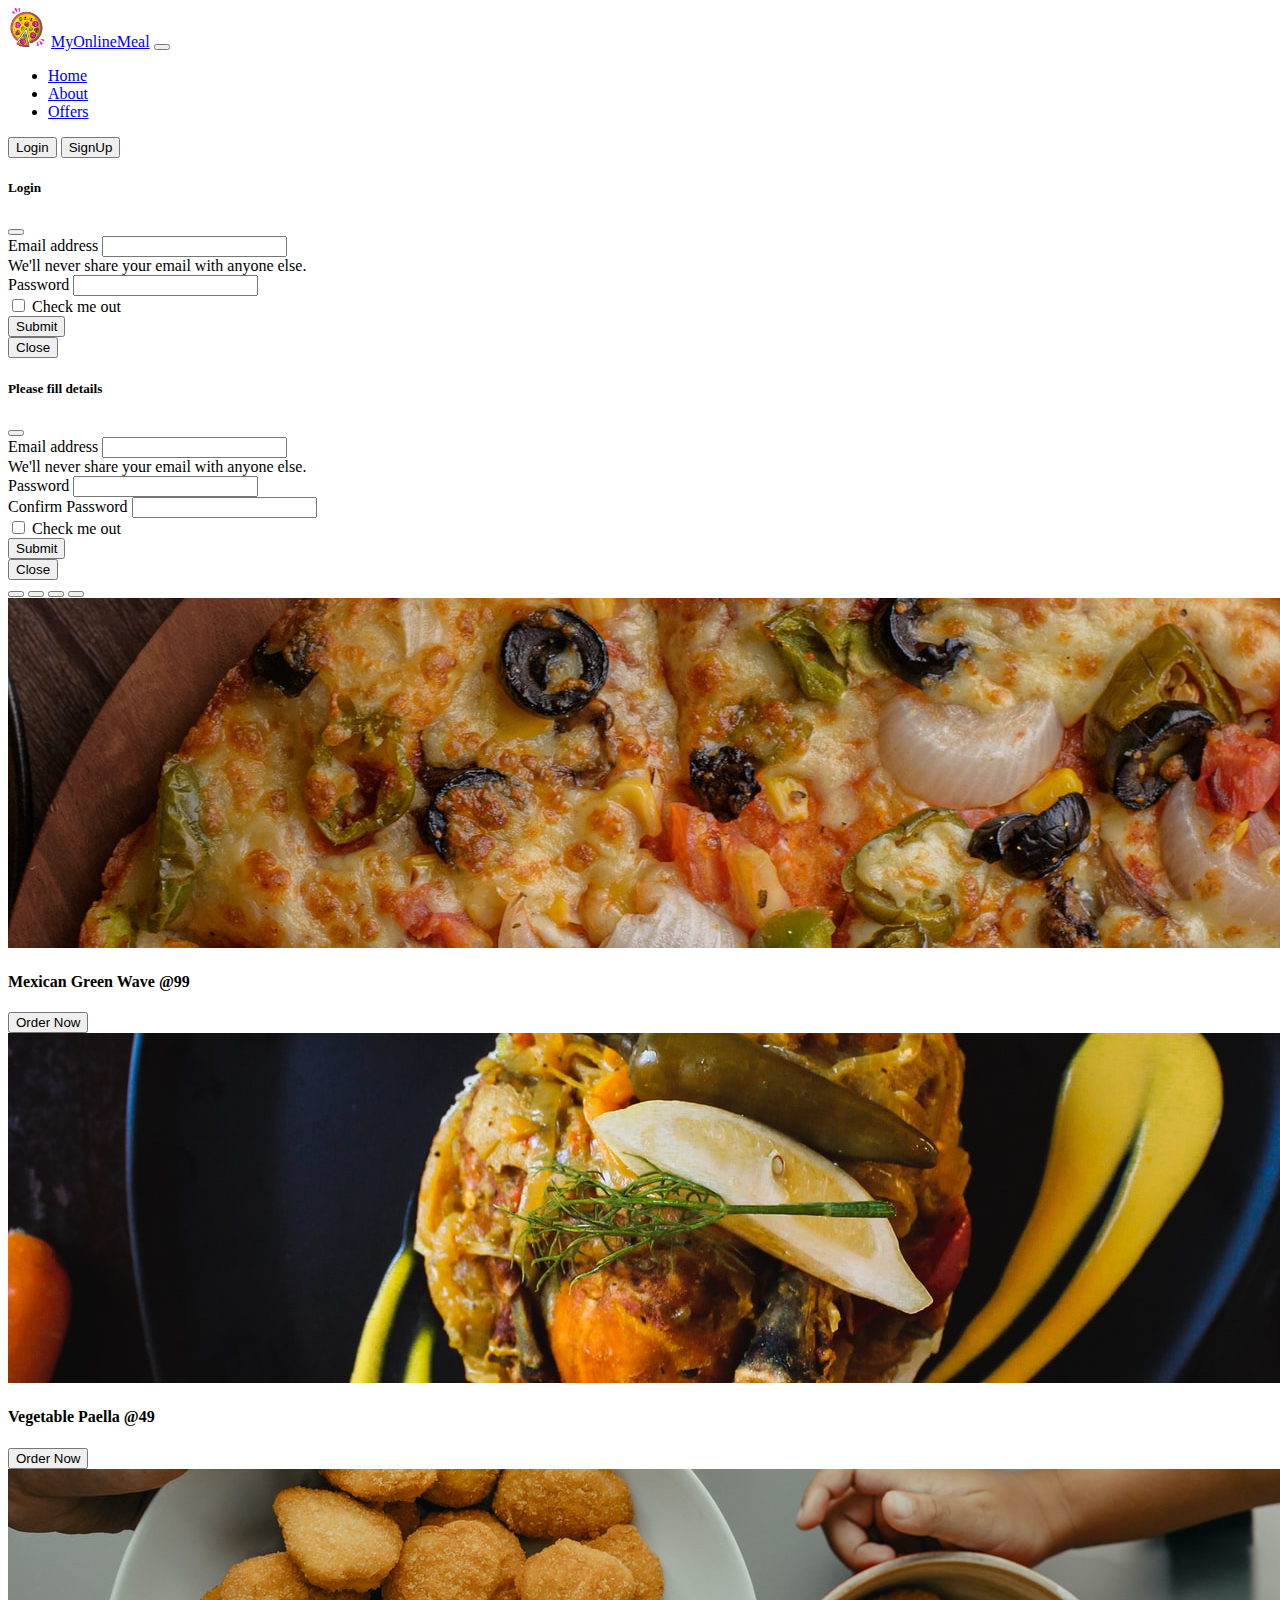
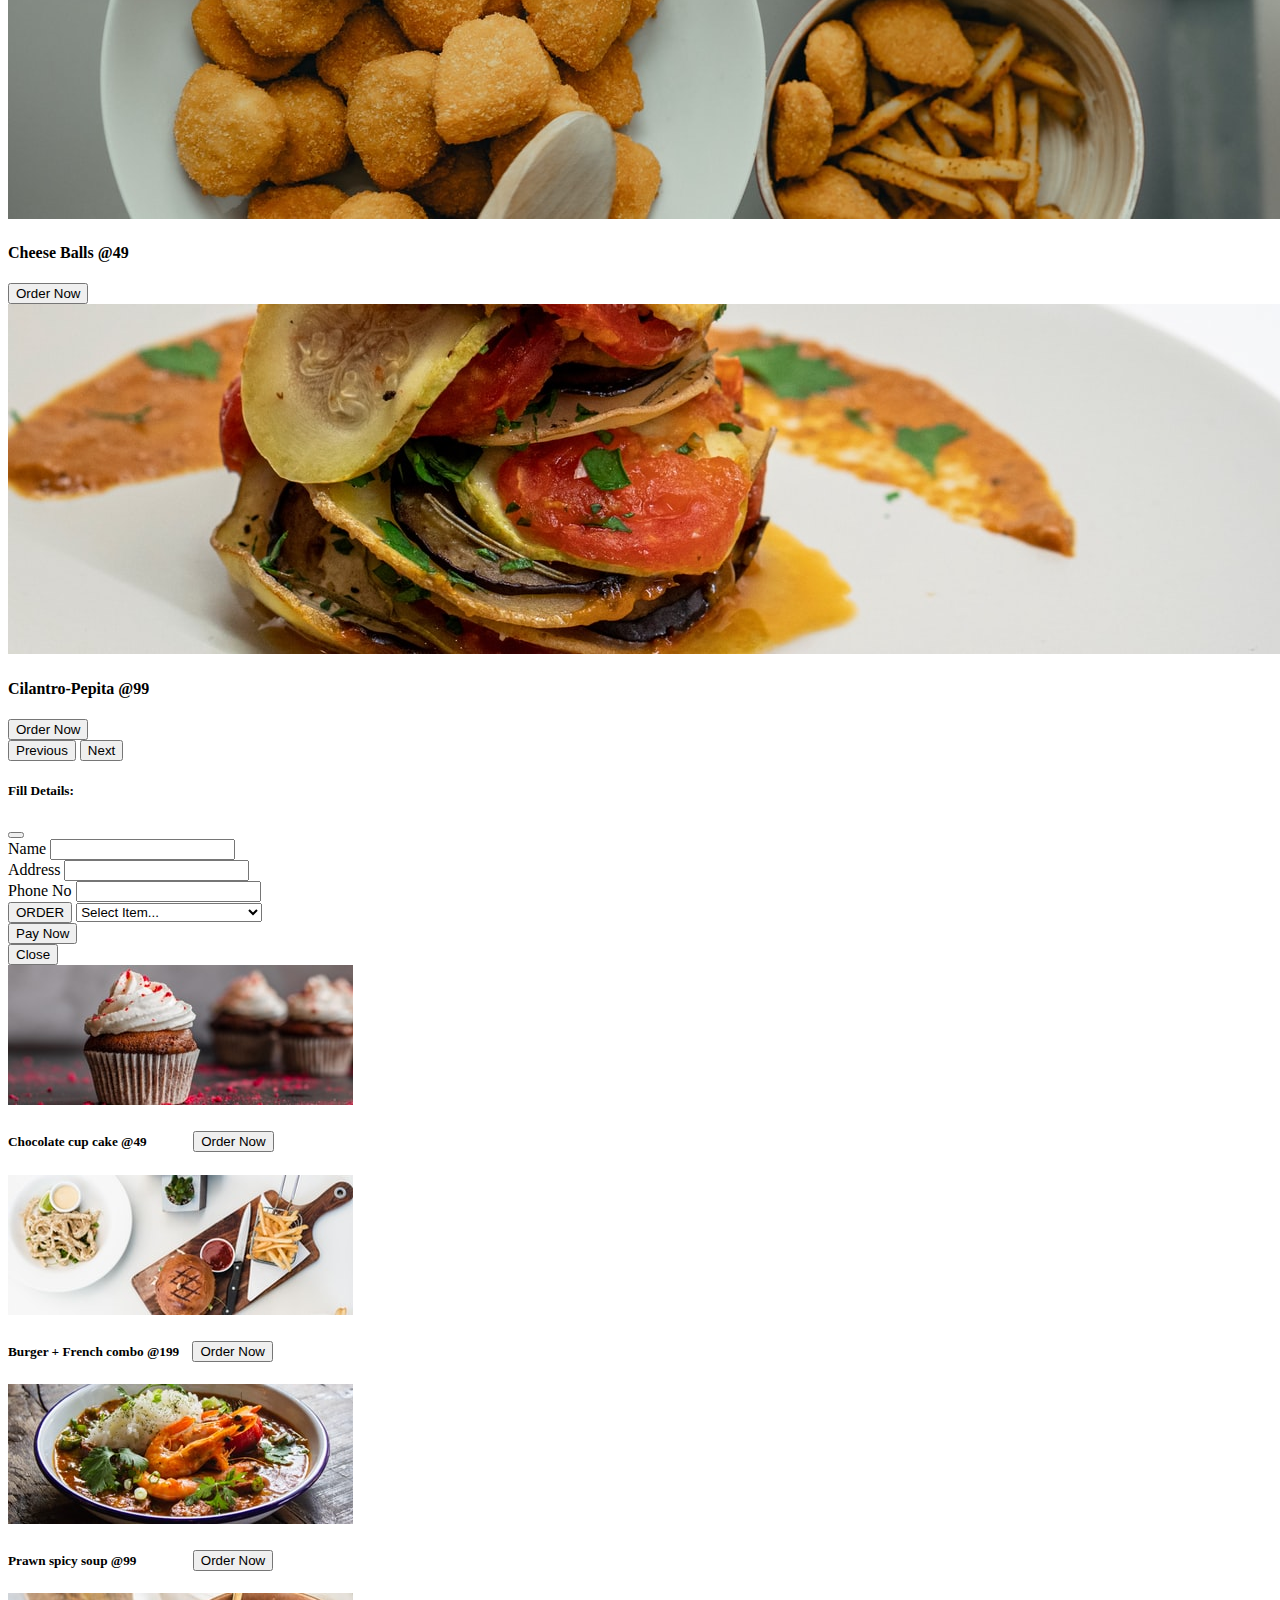
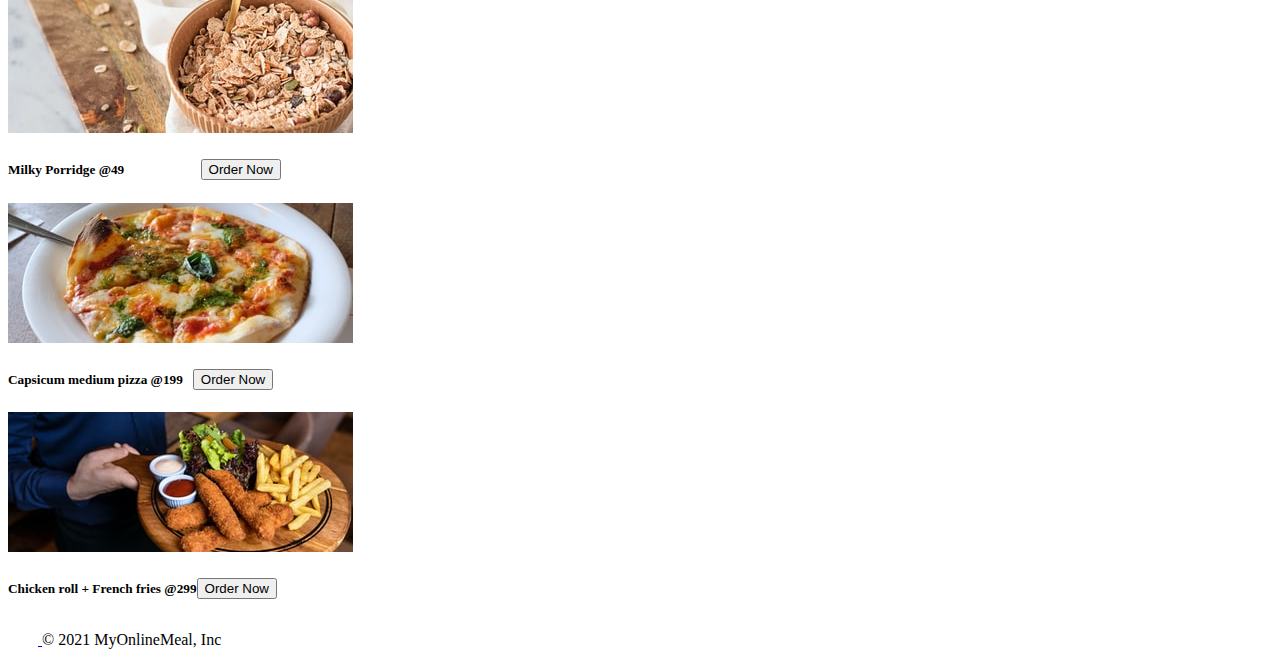
<file: index.html>
<!doctype html>
<html lang="en">

<head>
    <!-- Required meta tags -->
    <meta charset="utf-8">
    <meta name="viewport" content="width=device-width, initial-scale=1">
    <link rel="shortcut icon" href="./pizza.png" type="icon">
    <!-- Bootstrap CSS -->
    <link href="https://cdn.jsdelivr.net/npm/bootstrap@5.1.1/dist/css/bootstrap.min.css" rel="stylesheet"
        integrity="sha384-F3w7mX95PdgyTmZZMECAngseQB83DfGTowi0iMjiWaeVhAn4FJkqJByhZMI3AhiU" crossorigin="anonymous">

    <title>MyOnlineMeal.com</title>
</head>

<body>

    <!-- NAV BAR -->
    <nav class="navbar navbar-expand-lg navbar-light bg-warning">
        <div class="container-fluid">
            <a class="navbar-brand" href="#"><img style="height:39px; width:39px;" src="./pizza.png" alt="."></a>
            <a class="navbar-brand" href="#">MyOnlineMeal</a>
            <button class="navbar-toggler" type="button" data-bs-toggle="collapse"
                data-bs-target="#navbarSupportedContent" aria-controls="navbarSupportedContent" aria-expanded="false"
                aria-label="Toggle navigation">
                <span class="navbar-toggler-icon"></span>
            </button>
            <div class="collapse navbar-collapse" id="navbarSupportedContent">
                <ul class="navbar-nav me-auto mb-2 mb-lg-0">
                    <li class="nav-item">
                        <a class="nav-link active" aria-current="page" href="./index.html">Home</a>
                    </li>
                    <li class="nav-item">
                        <a class="nav-link" aria-current="page" href="./indexabout.html">About</a>
                    </li>
                    <li class="nav-item">
                        <a class="nav-link" href="./indexoffer.html">Offers</a>
                    </li>
                </ul>
                <div class="mx-2">
                    <button type="button" class="btn btn-danger btn-xl" data-bs-toggle="modal"
                        data-bs-target="#loginModal">Login</button>
                    <button type="button" class="btn btn-danger btn-xl" data-bs-toggle="modal"
                        data-bs-target="#signupModal">SignUp</button>
                </div>
            </div>
        </div>
    </nav>

    <!-- Login Modal -->
    <div class="modal fade" id="loginModal" tabindex="-1" aria-labelledby="loginModalLabel" aria-hidden="true">
        <div class="modal-dialog">
            <div class="modal-content">
                <div class="modal-header">
                    <h5 class="modal-title" id="loginModalLabel">Login</h5>
                    <button type="button" class="btn-close" data-bs-dismiss="modal" aria-label="Close"></button>
                </div>
                <div class="modal-body">
                    <form>
                        <div class="mb-3">
                            <label for="exampleInputEmail1" class="form-label">Email address</label>
                            <input type="email" class="form-control" id="exampleInputEmail1"
                                aria-describedby="emailHelp">
                            <div id="emailHelp" class="form-text">We'll never share your email with anyone else.</div>
                        </div>
                        <div class="mb-3">
                            <label for="exampleInputPassword1" class="form-label">Password</label>
                            <input type="password" class="form-control" id="exampleInputPassword1">
                        </div>
                        <div class="mb-3 form-check">
                            <input type="checkbox" class="form-check-input" id="exampleCheck1">
                            <label class="form-check-label" for="exampleCheck1">Check me out</label>
                        </div>
                        <button type="submit" class="btn btn-warning">Submit</button>
                    </form>
                </div>
                <div class="modal-footer">
                    <button type="button" class="btn btn-danger" data-bs-dismiss="modal">Close</button>
                </div>
            </div>
        </div>
    </div>

    <!-- Signup Modal -->
    <div class="modal fade" id="signupModal" tabindex="-1" aria-labelledby="signupModalLabel" aria-hidden="true">
        <div class="modal-dialog">
            <div class="modal-content">
                <div class="modal-header">
                    <h5 class="modal-title" id="signupModalLabel">Please fill details</h5>
                    <button type="button" class="btn-close" data-bs-dismiss="modal" aria-label="Close"></button>
                </div>
                <div class="modal-body">
                    <form>
                        <div class="mb-3">
                            <label for="exampleInputEmail1" class="form-label">Email address</label>
                            <input type="email" class="form-control" id="exampleInputEmail1"
                                aria-describedby="emailHelp">
                            <div id="emailHelp" class="form-text">We'll never share your email with anyone else.</div>
                        </div>
                        <div class="mb-3">
                            <label for="exampleInputPassword1" class="form-label">Password</label>
                            <input type="password" class="form-control" id="exampleInputPassword1">
                        </div>
                        <div class="mb-3">
                            <label for="exampleInputPassword1" class="form-label">Confirm Password</label>
                            <input type="password" class="form-control" id="exampleInputPassword1">
                        </div>
                        <div class="mb-3 form-check">
                            <input type="checkbox" class="form-check-input" id="exampleCheck1">
                            <label class="form-check-label" for="exampleCheck1">Check me out</label>
                        </div>
                        <button type="submit" class="btn btn-warning">Submit</button>
                    </form>
                </div>
                <div class="modal-footer">
                    <button type="button" class="btn btn-danger" data-bs-dismiss="modal">Close</button>
                </div>
            </div>
        </div>
    </div>



    <!-- /carousel -->
    <div id="carouselExampleCaptions" class="carousel slide" data-bs-ride="carousel">
        <div class="carousel-indicators">
            <button type="button" data-bs-target="#carouselExampleCaptions" data-bs-slide-to="0" class="active"
                aria-current="true" aria-label="Slide 1"></button>
            <button type="button" data-bs-target="#carouselExampleCaptions" data-bs-slide-to="1"
                aria-label="Slide 2"></button>
            <button type="button" data-bs-target="#carouselExampleCaptions" data-bs-slide-to="2"
                aria-label="Slide 3"></button>
            <button type="button" data-bs-target="#carouselExampleCaptions" data-bs-slide-to="3"
                aria-label="Slide 4"></button>
        </div>
        <div class="carousel-inner">
            <div class="carousel-item active">
                <img src="./c1.jpg" class="d-block w-100" alt="...">
                <div class="carousel-caption d-none d-md-block">
                    <h4>Mexican Green Wave @99</h4>
                    <button class="button btn btn-warning" data-bs-toggle="modal" data-bs-target="#orderModal">Order
                        Now</button>
                </div>
            </div>
            <div class="carousel-item">
                <img src="./c2.jpg" class="d-block w-100" alt="...">
                <div class="carousel-caption d-none d-md-block">
                    <h4>Vegetable Paella @49</h4>
                    <button class=" btn btn-warning" data-bs-toggle="modal" data-bs-target="#orderModal">Order
                        Now</button>
                </div>
            </div>
            <div class="carousel-item">
                <img src="./c4.jpg" class="d-block w-100" alt="...">
                <div class="carousel-caption d-none d-md-block">
                    <h4>Cheese Balls @49</h4>
                    <button class="button btn btn-warning" data-bs-toggle="modal" data-bs-target="#orderModal">Order
                        Now</button>
                </div>
            </div>
            <div class="carousel-item">
                <img src="./c3.jpg" class="d-block w-100" alt="...">
                <div class="carousel-caption d-none d-md-block">
                    <h4>Cilantro-Pepita @99</h4>
                    <button class="button btn btn-warning" data-bs-toggle="modal" data-bs-target="#orderModal">Order
                        Now</button>
                </div>
            </div>
        </div>
        <button class="carousel-control-prev" type="button" data-bs-target="#carouselExampleCaptions"
            data-bs-slide="prev">
            <span class="carousel-control-prev-icon" aria-hidden="true"></span>
            <span class="visually-hidden">Previous</span>
        </button>
        <button class="carousel-control-next" type="button" data-bs-target="#carouselExampleCaptions"
            data-bs-slide="next">
            <span class="carousel-control-next-icon" aria-hidden="true"></span>
            <span class="visually-hidden">Next</span>
        </button>
    </div>

    <!--ORDER Modal -->
    <div class="modal fade" id="orderModal" tabindex="-1" aria-labelledby="orderModalLabel" aria-hidden="true">
        <div class="modal-dialog modal-dialog-centered">
            <div class="modal-content">
                <div class="modal-header">
                    <h5 class="modal-title" id="orderModalLabel">Fill Details:</h5>
                    <button type="button" class="btn-close" data-bs-dismiss="modal" aria-label="Close"></button>
                </div>
                <div class="modal-body">
                    <div class="mb-3">
                        <label for="exampleInputEmail1" class="form-label">Name</label>
                        <input type="text" class="form-control">
                    </div>
                    <div class="mb-3">
                        <label for="exampleInputEmail1" class="form-label">Address</label>
                        <input type="text" class="form-control">
                    </div>
                    <div class="mb-3">
                        <label for="exampleInputEmail1" class="form-label">Phone No</label>
                        <input type="tel" class="form-control">
                    </div>
                    <div class="input-group mb-3">
                        <button class="btn btn-warning" type="button">ORDER</button>
                        <select class="form-select" id="inputGroupSelect03"
                            aria-label="Example select with button addon">
                            <option selected>Select Item...</option>
                            <option value="1">Mexican Green Wave Pizza</option>
                            <option value="2">Vegetable Paella</option>
                            <option value="3">Cheese balls</option>
                            <option value="4">Cilantro-Pepita</option>
                            <option value="5">Grilled Sandwich</option>
                            <option value="6">Soya Chaap</option>
                            <option value="7">Chicken Tikka Masala</option>
                            <option value="8">Tomato Soup</option>
                            <option value="9">Chocolate cup cake</option>
                            <option value="10">Capsicum medium pizza</option>
                            <option value="11">Milky Porridge</option>
                            <option value="12">Prawn spicy soup</option>
                        </select>
                    </div>
                    <button type="submit" class="btn btn-success">Pay Now</button>
                </div>
                <div class="modal-footer">
                    <button type="button" class="btn btn-danger" data-bs-dismiss="modal">Close</button>
                </div>
            </div>
        </div>
    </div>


    <div class="card-group mx-2 my-3">
        <div class="card">
            <img src="./crd1.jpg" class="card-img-top" alt="...">
            <div class="card-body">
                <h5 class="card-title">Chocolate cup cake @49 &emsp; &emsp; &ensp;
                    <button class="button btn btn-warning" data-bs-toggle="modal" data-bs-target="#orderModal">Order
                        Now</button></span>
                </h5>
            </div>
        </div>
        <div class="card">
            <img src="./crd2.jpg" class="card-img-top" alt="...">
            <div class="card-body">
                <h5 class="card-title">Burger + French combo @199 &ensp;
                    <button class="button btn btn-warning" data-bs-toggle="modal" data-bs-target="#orderModal">Order
                        Now</button></span>
                </h5>

            </div>
        </div>
        <div class="card">
            <img src="./crd3.jpg" class="card-img-top" alt="...">
            <div class="card-body">
                <h5 class="card-title">Prawn spicy soup @99 &emsp; &emsp; &ensp; &ensp;
                    <button class="button btn btn-warning" data-bs-toggle="modal" data-bs-target="#orderModal">Order
                        Now</button></span>
                </h5>

            </div>
        </div>
    </div>

    <div class="card-group mx-2 my-3">
        <div class="card">
            <img src="./crd4.jpg" class="card-img-top" alt="...">
            <div class="card-body">
                <h5 class="card-title">Milky Porridge @49 &nbsp; &emsp; &emsp; &emsp; &emsp;
                    <button class="button btn btn-warning" data-bs-toggle="modal" data-bs-target="#orderModal">Order
                        Now</button></span>
                </h5>
            </div>
        </div>
        <div class="card">
            <img src="./crd5.jpg" class="card-img-top" alt="...">
            <div class="card-body">
                <h5 class="card-title">Capsicum medium pizza @199 &nbsp; <button class="button btn btn-warning"
                        data-bs-toggle="modal" data-bs-target="#orderModal">Order
                        Now</button></span></h5>

            </div>
        </div>
        <div class="card">
            <img src="./crd6.jpg" class="card-img-top" alt="...">
            <div class="card-body">
                <h5 class="card-title">Chicken roll + French fries @299<button class="button btn btn-warning"
                        data-bs-toggle="modal" data-bs-target="#orderModal">Order
                        Now</button></span></h5>

            </div>
        </div>
    </div>

    <div class="col-md-4 d-flex align-items-center">
        <a href="/" class="mb-3 me-2 mb-md-0 text-muted text-decoration-none lh-1">
            <svg class="bi" width="30" height="24">
                <use xlink:href="#bootstrap"></use>
            </svg>
        </a>
        <span class="text-muted">© 2021 MyOnlineMeal, Inc</span>
    </div>






    <!-- Optional JavaScript; choose one of the two! -->

    <!-- Option 1: Bootstrap Bundle with Popper -->
    <script src="https://cdn.jsdelivr.net/npm/bootstrap@5.1.1/dist/js/bootstrap.bundle.min.js"
        integrity="sha384-/bQdsTh/da6pkI1MST/rWKFNjaCP5gBSY4sEBT38Q/9RBh9AH40zEOg7Hlq2THRZ"
        crossorigin="anonymous"></script>

    <!-- Option 2: Separate Popper and Bootstrap JS -->
    <script src="https://cdn.jsdelivr.net/npm/@popperjs/core@2.9.3/dist/umd/popper.min.js"
        integrity="sha384-W8fXfP3gkOKtndU4JGtKDvXbO53Wy8SZCQHczT5FMiiqmQfUpWbYdTil/SxwZgAN"
        crossorigin="anonymous"></script>
    <script src="https://cdn.jsdelivr.net/npm/bootstrap@5.1.1/dist/js/bootstrap.min.js"
        integrity="sha384-skAcpIdS7UcVUC05LJ9Dxay8AXcDYfBJqt1CJ85S/CFujBsIzCIv+l9liuYLaMQ/"
        crossorigin="anonymous"></script>

</body>

</html>
</file>
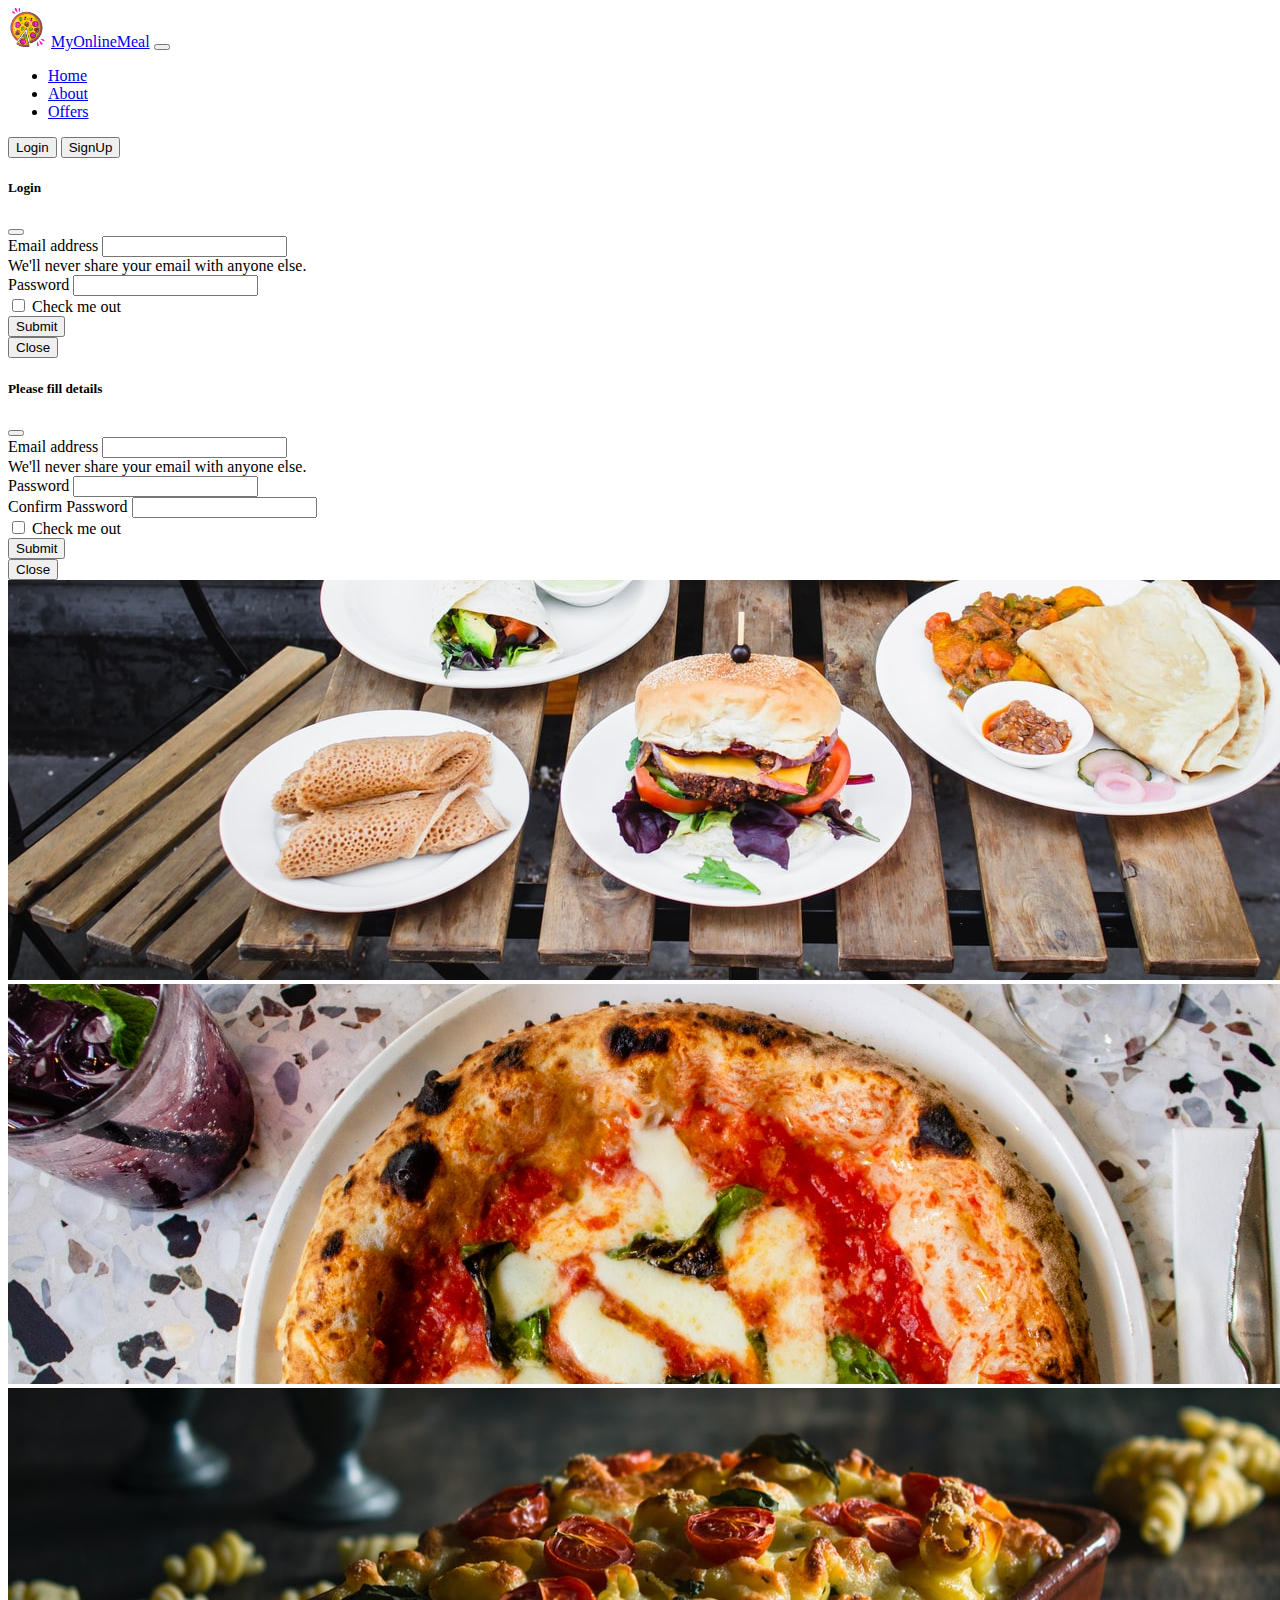
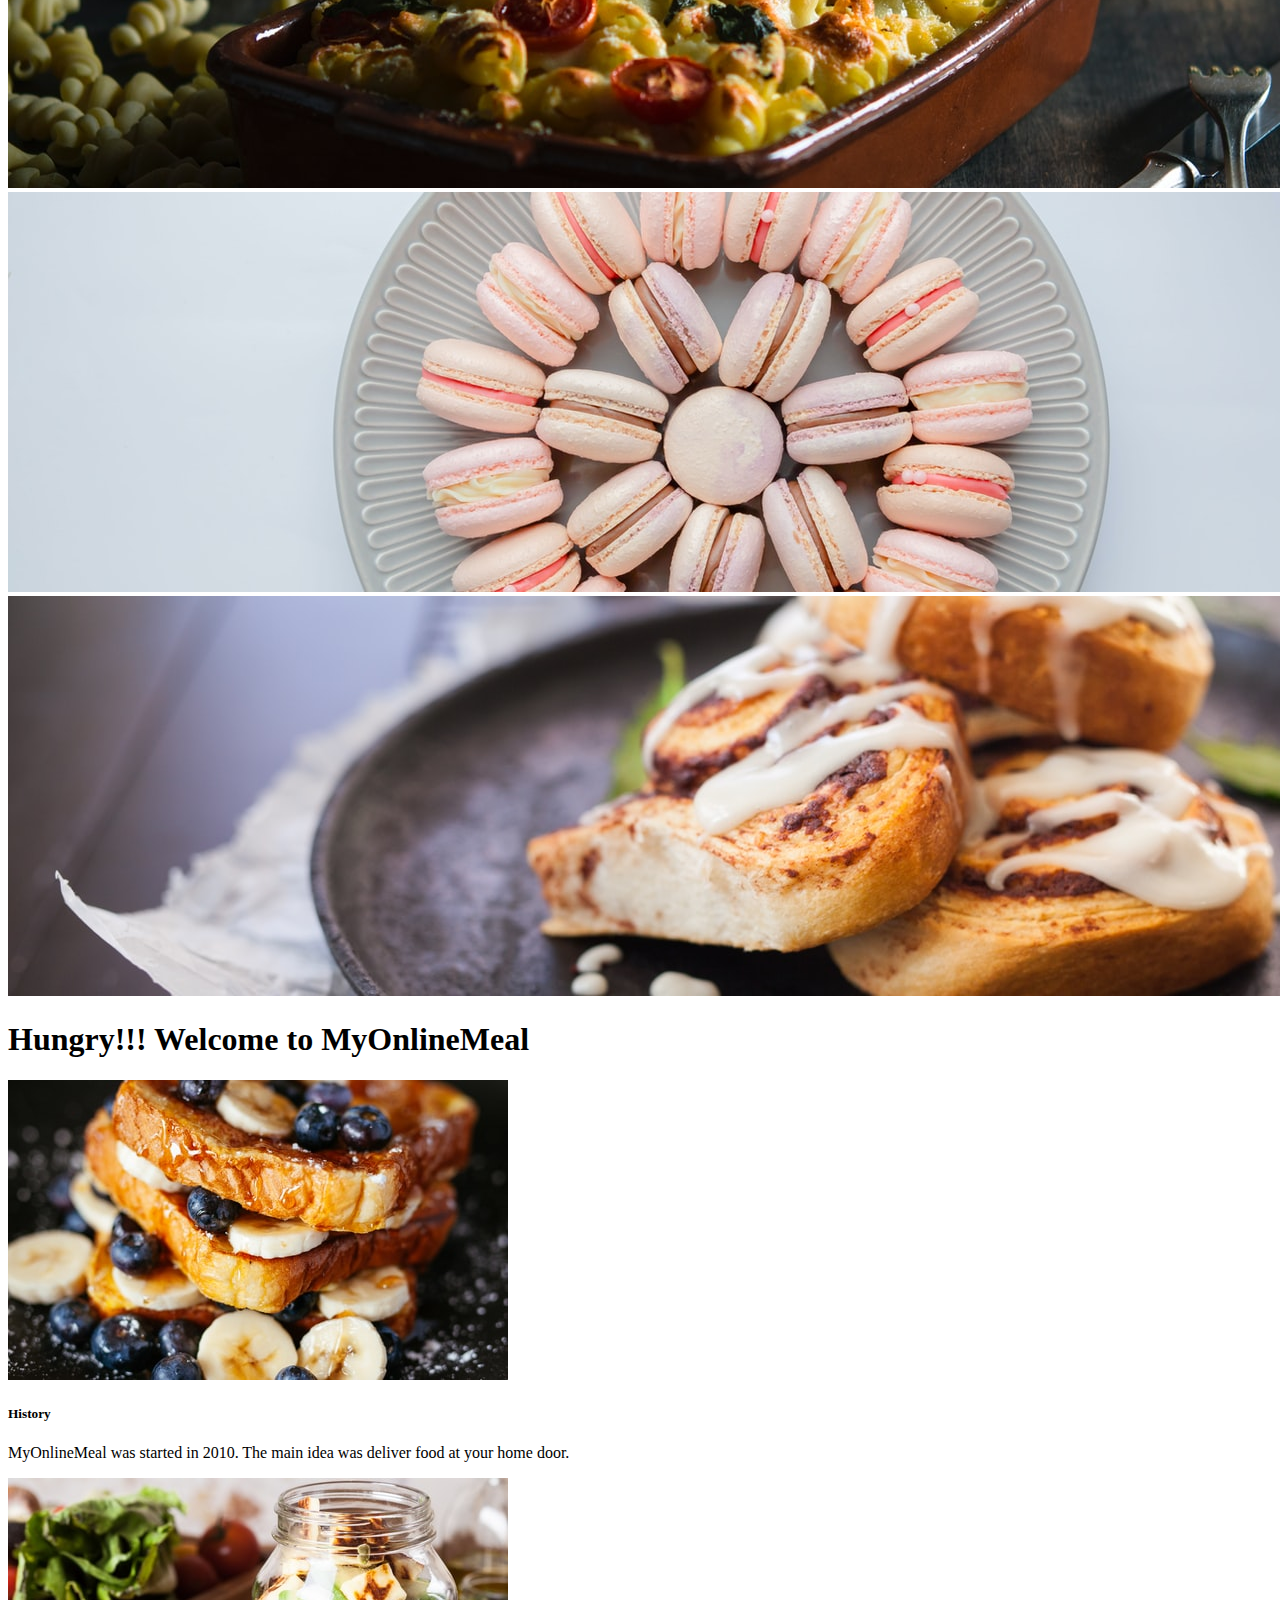
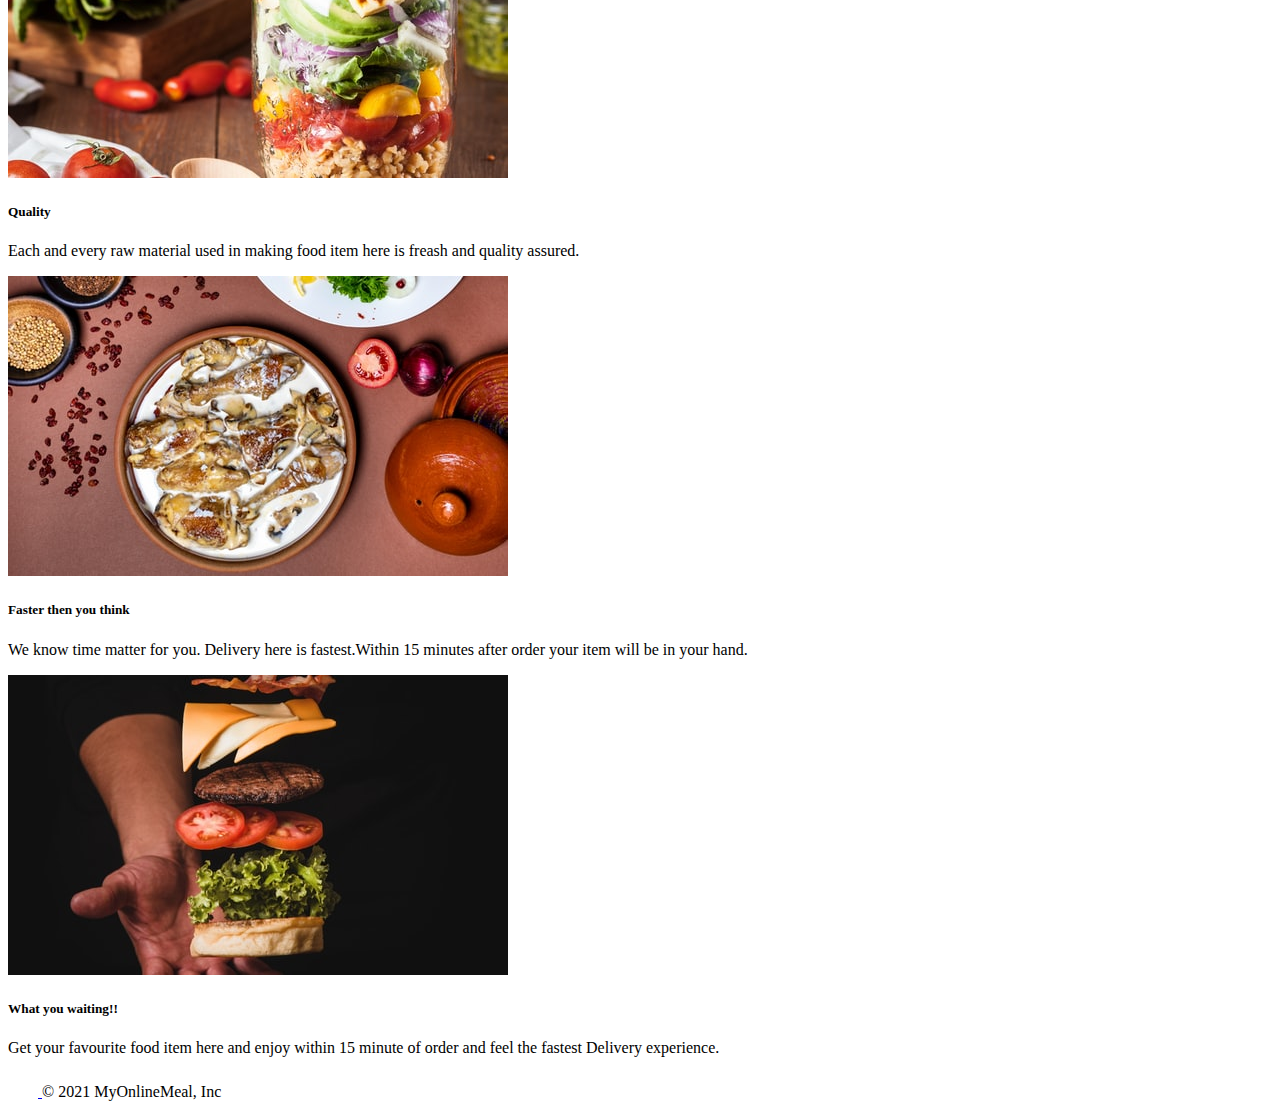
<file: indexabout.html>
<!doctype html>
<html lang="en">

<head>
    <!-- Required meta tags -->
    <meta charset="utf-8">
    <meta name="viewport" content="width=device-width, initial-scale=1">
    <link rel="shortcut icon" href="./pizza.png" type="icon">
    <!-- Bootstrap CSS -->
    <link href="https://cdn.jsdelivr.net/npm/bootstrap@5.1.1/dist/css/bootstrap.min.css" rel="stylesheet"
        integrity="sha384-F3w7mX95PdgyTmZZMECAngseQB83DfGTowi0iMjiWaeVhAn4FJkqJByhZMI3AhiU" crossorigin="anonymous">

    <title>MyOnlineMeal.com</title>
</head>

<body>
    <!-- NAV BAR -->
    <nav class="navbar navbar-expand-lg navbar-light bg-warning">
        <div class="container-fluid">
            <a class="navbar-brand" href="#"><img style="height:39px; width:39px;" src="./pizza.png" alt="."></a>
            <a class="navbar-brand" href="#">MyOnlineMeal</a>
            <button class="navbar-toggler" type="button" data-bs-toggle="collapse"
                data-bs-target="#navbarSupportedContent" aria-controls="navbarSupportedContent" aria-expanded="false"
                aria-label="Toggle navigation">
                <span class="navbar-toggler-icon"></span>
            </button>
            <div class="collapse navbar-collapse" id="navbarSupportedContent">
                <ul class="navbar-nav me-auto mb-2 mb-lg-0">
                    <li class="nav-item">
                        <a class="nav-link" aria-current="page" href="./index.html">Home</a>
                    </li>
                    <li class="nav-item">
                        <a class="nav-link active" aria-current="page" href="#">About</a>
                    </li>
                    <li class="nav-item">
                        <a class="nav-link" href="./indexoffer.html">Offers</a>
                    </li>
                </ul>
                <div class="mx-2">
                    <button type="button" class="btn btn-danger btn-xl" data-bs-toggle="modal"
                        data-bs-target="#loginModal">Login</button>
                    <button type="button" class="btn btn-danger btn-xl" data-bs-toggle="modal"
                        data-bs-target="#signupModal">SignUp</button>
                </div>
            </div>
        </div>
    </nav>

    <!-- Login Modal -->
    <div class="modal fade" id="loginModal" tabindex="-1" aria-labelledby="loginModalLabel" aria-hidden="true">
        <div class="modal-dialog">
            <div class="modal-content">
                <div class="modal-header">
                    <h5 class="modal-title" id="loginModalLabel">Login</h5>
                    <button type="button" class="btn-close" data-bs-dismiss="modal" aria-label="Close"></button>
                </div>
                <div class="modal-body">
                    <form>
                        <div class="mb-3">
                            <label for="exampleInputEmail1" class="form-label">Email address</label>
                            <input type="email" class="form-control" id="exampleInputEmail1"
                                aria-describedby="emailHelp">
                            <div id="emailHelp" class="form-text">We'll never share your email with anyone else.</div>
                        </div>
                        <div class="mb-3">
                            <label for="exampleInputPassword1" class="form-label">Password</label>
                            <input type="password" class="form-control" id="exampleInputPassword1">
                        </div>
                        <div class="mb-3 form-check">
                            <input type="checkbox" class="form-check-input" id="exampleCheck1">
                            <label class="form-check-label" for="exampleCheck1">Check me out</label>
                        </div>
                        <button type="submit" class="btn btn-warning">Submit</button>
                    </form>
                </div>
                <div class="modal-footer">
                    <button type="button" class="btn btn-danger" data-bs-dismiss="modal">Close</button>
                </div>
            </div>
        </div>
    </div>

    <!-- Signup Modal -->
    <div class="modal fade" id="signupModal" tabindex="-1" aria-labelledby="signupModalLabel" aria-hidden="true">
        <div class="modal-dialog">
            <div class="modal-content">
                <div class="modal-header">
                    <h5 class="modal-title" id="signupModalLabel">Please fill details</h5>
                    <button type="button" class="btn-close" data-bs-dismiss="modal" aria-label="Close"></button>
                </div>
                <div class="modal-body">
                    <form>
                        <div class="mb-3">
                            <label for="exampleInputEmail1" class="form-label">Email address</label>
                            <input type="email" class="form-control" id="exampleInputEmail1"
                                aria-describedby="emailHelp">
                            <div id="emailHelp" class="form-text">We'll never share your email with anyone else.</div>
                        </div>
                        <div class="mb-3">
                            <label for="exampleInputPassword1" class="form-label">Password</label>
                            <input type="password" class="form-control" id="exampleInputPassword1">
                        </div>
                        <div class="mb-3">
                            <label for="exampleInputPassword1" class="form-label">Confirm Password</label>
                            <input type="password" class="form-control" id="exampleInputPassword1">
                        </div>
                        <div class="mb-3 form-check">
                            <input type="checkbox" class="form-check-input" id="exampleCheck1">
                            <label class="form-check-label" for="exampleCheck1">Check me out</label>
                        </div>
                        <button type="submit" class="btn btn-warning">Submit</button>
                    </form>
                </div>
                <div class="modal-footer">
                    <button type="button" class="btn btn-danger" data-bs-dismiss="modal">Close</button>
                </div>
            </div>
        </div>
    </div>

    <!-- CAROUSAL -->
    <div id="carouselExampleSlidesOnly" class="carousel slide" data-bs-ride="carousel">
        <div class="carousel-inner">
            <div class="carousel-item active">
                <img src="./abt1.jpg" class="d-block w-100" alt="...">
            </div>
            <div class="carousel-item">
                <img src="./abt2.jpg" class="d-block w-100" alt="...">
            </div>
            <div class="carousel-item">
                <img src="./abt3.jpg" class="d-block w-100" alt="...">
            </div>
            <div class="carousel-item">
                <img src="./abt4.jpg" class="d-block w-100" alt="...">
            </div>
            <div class="carousel-item">
                <img src="./abt5.jpg" class="d-block w-100" alt="...">
            </div>
        </div>
    </div>
    <h1 class="text-center text-warning ">Hungry!!! Welcome to MyOnlineMeal</h1>
    <!-- cards -->
    <div class="row row-cols-1 row-cols-md-4 g-4  mx-2">
        <div class="col">
            <div class="card">
                <img src="./ac1.jpg" class="card-img-top" alt="...">
                <div class="card-body">
                    <h5 class="card-title">History</h5>
                    <p class="card-text">MyOnlineMeal was started in 2010. The main idea was deliver food at your home
                        door.</p>
                </div>
            </div>
        </div>
        <div class="col">
            <div class="card">
                <img src="./ac2.jpg" class="card-img-top" alt="...">
                <div class="card-body">
                    <h5 class="card-title">Quality </h5>
                    <p class="card-text">Each and every raw material used in making food item here is freash and quality
                        assured.</p>
                </div>
            </div>
        </div>
        <div class="col">
            <div class="card">
                <img src="./ac3.jpg" class="card-img-top" alt="...">
                <div class="card-body">
                    <h5 class="card-title">Faster then you think</h5>
                    <p class="card-text">We know time matter for you. Delivery here is fastest.Within 15 minutes after
                        order your item will be in your hand. </p>
                </div>
            </div>
        </div>
        <div class="col">
            <div class="card">
                <img src="./ac4.jpg" class="card-img-top" alt="...">
                <div class="card-body">
                    <h5 class="card-title">What you waiting!!</h5>
                    <p class="card-text">Get your favourite food item here and enjoy within 15 minute of order and feel
                        the fastest Delivery experience. </p>
                </div>
            </div>
        </div>
    </div>




    <!-- footer -->
    <div class="col-md-4 d-flex align-items-center">
        <a href="/" class="mb-3 me-2 mb-md-0 text-muted text-decoration-none lh-1">
            <svg class="bi" width="30" height="24">
                <use xlink:href="#bootstrap"></use>
            </svg>
        </a>
        <span class="text-muted">© 2021 MyOnlineMeal, Inc</span>
    </div>






    <!-- Optional JavaScript; choose one of the two! -->

    <!-- Option 1: Bootstrap Bundle with Popper -->
    <script src="https://cdn.jsdelivr.net/npm/bootstrap@5.1.1/dist/js/bootstrap.bundle.min.js"
        integrity="sha384-/bQdsTh/da6pkI1MST/rWKFNjaCP5gBSY4sEBT38Q/9RBh9AH40zEOg7Hlq2THRZ"
        crossorigin="anonymous"></script>

    <!-- Option 2: Separate Popper and Bootstrap JS -->
    <script src="https://cdn.jsdelivr.net/npm/@popperjs/core@2.9.3/dist/umd/popper.min.js"
        integrity="sha384-W8fXfP3gkOKtndU4JGtKDvXbO53Wy8SZCQHczT5FMiiqmQfUpWbYdTil/SxwZgAN"
        crossorigin="anonymous"></script>
    <script src="https://cdn.jsdelivr.net/npm/bootstrap@5.1.1/dist/js/bootstrap.min.js"
        integrity="sha384-skAcpIdS7UcVUC05LJ9Dxay8AXcDYfBJqt1CJ85S/CFujBsIzCIv+l9liuYLaMQ/"
        crossorigin="anonymous"></script>

</body>

</html>
</file>
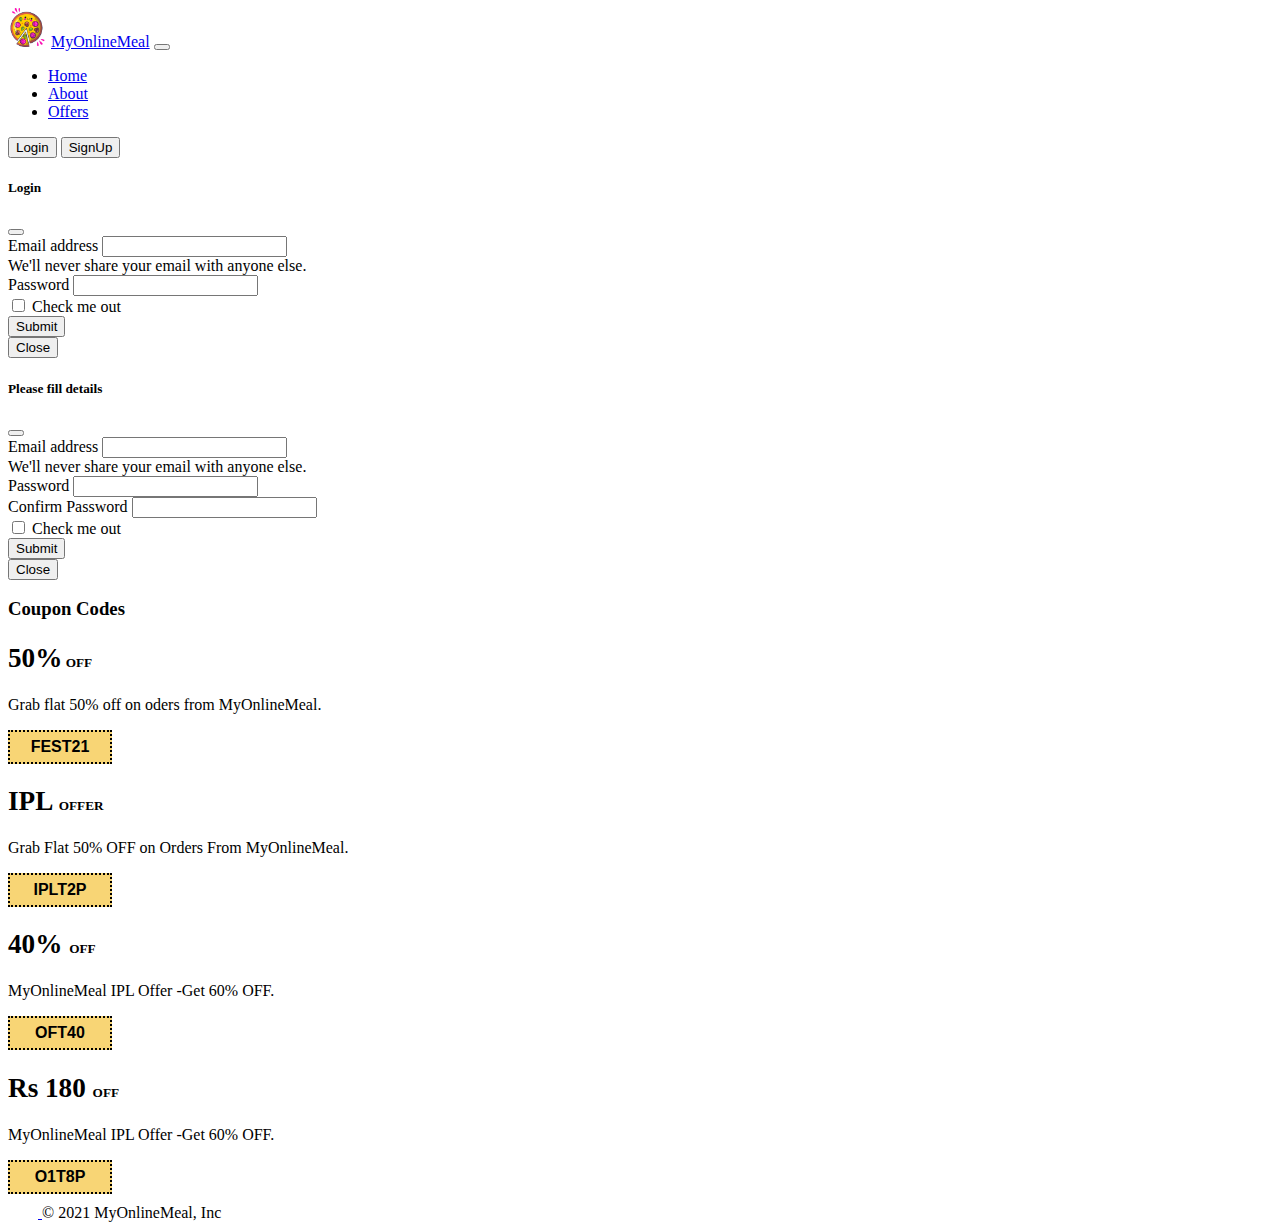
<file: indexoffer.html>
<!doctype html>
<html lang="en">

<head>
    <!-- Required meta tags -->
    <meta charset="utf-8">
    <meta name="viewport" content="width=device-width, initial-scale=1">
    <link rel="shortcut icon" href="./pizza.png" type="icon">
    <!-- Bootstrap CSS -->
    <link href="https://cdn.jsdelivr.net/npm/bootstrap@5.1.1/dist/css/bootstrap.min.css" rel="stylesheet"
        integrity="sha384-F3w7mX95PdgyTmZZMECAngseQB83DfGTowi0iMjiWaeVhAn4FJkqJByhZMI3AhiU" crossorigin="anonymous">

    <title>MyOnlineMeal.com</title>
    <link rel="stylesheet" href="./index.css">
</head>

<body>
    <!-- NAV BAR -->
    <nav class="navbar navbar-expand-lg navbar-light bg-warning">
        <div class="container-fluid">
            <a class="navbar-brand" href="#"><img style="height:39px; width:39px;" src="./pizza.png" alt="."></a>
            <a class="navbar-brand" href="#">MyOnlineMeal</a>
            <button class="navbar-toggler" type="button" data-bs-toggle="collapse"
                data-bs-target="#navbarSupportedContent" aria-controls="navbarSupportedContent" aria-expanded="false"
                aria-label="Toggle navigation">
                <span class="navbar-toggler-icon"></span>
            </button>
            <div class="collapse navbar-collapse" id="navbarSupportedContent">
                <ul class="navbar-nav me-auto mb-2 mb-lg-0">
                    <li class="nav-item">
                        <a class="nav-link" aria-current="page" href="./index.html">Home</a>
                    </li>
                    <li class="nav-item">
                        <a class="nav-link" aria-current="page" href="./indexabout.html">About</a>
                    </li>
                    <li class="nav-item">
                        <a class="nav-link active" href="./indexoffer.html">Offers</a>
                    </li>
                </ul>
                <div class="mx-2">
                    <button type="button" class="btn btn-danger btn-xl" data-bs-toggle="modal"
                        data-bs-target="#loginModal">Login</button>
                    <button type="button" class="btn btn-danger btn-xl" data-bs-toggle="modal"
                        data-bs-target="#signupModal">SignUp</button>
                </div>
            </div>
        </div>
    </nav>

     <!-- Login Modal -->
     <div class="modal fade" id="loginModal" tabindex="-1" aria-labelledby="loginModalLabel" aria-hidden="true">
        <div class="modal-dialog">
            <div class="modal-content">
                <div class="modal-header">
                    <h5 class="modal-title" id="loginModalLabel">Login</h5>
                    <button type="button" class="btn-close" data-bs-dismiss="modal" aria-label="Close"></button>
                </div>
                <div class="modal-body">
                    <form>
                        <div class="mb-3">
                            <label for="exampleInputEmail1" class="form-label">Email address</label>
                            <input type="email" class="form-control" id="exampleInputEmail1"
                                aria-describedby="emailHelp">
                            <div id="emailHelp" class="form-text">We'll never share your email with anyone else.</div>
                        </div>
                        <div class="mb-3">
                            <label for="exampleInputPassword1" class="form-label">Password</label>
                            <input type="password" class="form-control" id="exampleInputPassword1">
                        </div>
                        <div class="mb-3 form-check">
                            <input type="checkbox" class="form-check-input" id="exampleCheck1">
                            <label class="form-check-label" for="exampleCheck1">Check me out</label>
                        </div>
                        <button type="submit" class="btn btn-warning">Submit</button>
                    </form>
                </div>
                <div class="modal-footer">
                    <button type="button" class="btn btn-danger" data-bs-dismiss="modal">Close</button>
                </div>
            </div>
        </div>
    </div>

    <!-- Signup Modal -->
    <div class="modal fade" id="signupModal" tabindex="-1" aria-labelledby="signupModalLabel" aria-hidden="true">
        <div class="modal-dialog">
            <div class="modal-content">
                <div class="modal-header">
                    <h5 class="modal-title" id="signupModalLabel">Please fill details</h5>
                    <button type="button" class="btn-close" data-bs-dismiss="modal" aria-label="Close"></button>
                </div>
                <div class="modal-body">
                    <form>
                        <div class="mb-3">
                            <label for="exampleInputEmail1" class="form-label">Email address</label>
                            <input type="email" class="form-control" id="exampleInputEmail1"
                                aria-describedby="emailHelp">
                            <div id="emailHelp" class="form-text">We'll never share your email with anyone else.</div>
                        </div>
                        <div class="mb-3">
                            <label for="exampleInputPassword1" class="form-label">Password</label>
                            <input type="password" class="form-control" id="exampleInputPassword1">
                        </div>
                        <div class="mb-3">
                            <label for="exampleInputPassword1" class="form-label">Confirm Password</label>
                            <input type="password" class="form-control" id="exampleInputPassword1">
                        </div>
                        <div class="mb-3 form-check">
                            <input type="checkbox" class="form-check-input" id="exampleCheck1">
                            <label class="form-check-label" for="exampleCheck1">Check me out</label>
                        </div>
                        <button type="submit" class="btn btn-warning">Submit</button>
                    </form>
                </div>
                <div class="modal-footer">
                    <button type="button" class="btn btn-danger" data-bs-dismiss="modal">Close</button>
                </div>
            </div>
        </div>
    </div>


    <div class="card mx-2 mx-md-2 my-3">
        <div class="card-header">
            <h3>Coupon Codes</h3>
        </div>
        <div class="card-body  ">
            <h5 class="card-title"><span class="offerstart">50%</span> OFF</h5>
            <p class="card-text">Grab flat 50% off on oders from MyOnlineMeal.</p>
            <div class="edit">FEST21</div>
        </div>
    </div>
    <div class="card mx-2 mx-md-2 my-3">
        <div class="card-body  ">
            <h5 class="card-title"><span class="offerstart">IPL </span> OFFER</h5>
            <p class="card-text">Grab Flat 50% OFF on Orders From MyOnlineMeal.</p>
            <div class="edit">IPLT2P</div>
        </div>
    </div>
    <div class="card mx-2 mx-md-2 my-3">
        <div class="card-body  ">
            <h5 class="card-title"><span class="offerstart">40% </span> OFF</h5>
            <p class="card-text"> MyOnlineMeal IPL Offer -Get 60% OFF.</p>
            <div class="edit">OFT40</div>
        </div>
    </div>
    <div class="card mx-2 mx-md-2 my-3">
        <div class="card-body  ">
            <h5 class="card-title"><span class="offerstart">Rs 180 </span> OFF</h5>
            <p class="card-text"> MyOnlineMeal IPL Offer -Get 60% OFF.</p>
            <div class="edit">O1T8P</div>
        </div>
    </div>








    <!-- footer -->
    <div class="col-md-4 d-flex align-items-center">
        <a href="/" class="mb-3 me-2 mb-md-0 text-muted text-decoration-none lh-1">
            <svg class="bi" width="30" height="24">
                <use xlink:href="#bootstrap"></use>
            </svg>
        </a>
        <span class="text-muted text-center">© 2021 MyOnlineMeal, Inc</span>
    </div>






    <!-- Optional JavaScript; choose one of the two! -->

    <!-- Option 1: Bootstrap Bundle with Popper -->
    <script src="https://cdn.jsdelivr.net/npm/bootstrap@5.1.1/dist/js/bootstrap.bundle.min.js"
        integrity="sha384-/bQdsTh/da6pkI1MST/rWKFNjaCP5gBSY4sEBT38Q/9RBh9AH40zEOg7Hlq2THRZ"
        crossorigin="anonymous"></script>

    <!-- Option 2: Separate Popper and Bootstrap JS -->
    <script src="https://cdn.jsdelivr.net/npm/@popperjs/core@2.9.3/dist/umd/popper.min.js"
        integrity="sha384-W8fXfP3gkOKtndU4JGtKDvXbO53Wy8SZCQHczT5FMiiqmQfUpWbYdTil/SxwZgAN"
        crossorigin="anonymous"></script>
    <script src="https://cdn.jsdelivr.net/npm/bootstrap@5.1.1/dist/js/bootstrap.min.js"
        integrity="sha384-skAcpIdS7UcVUC05LJ9Dxay8AXcDYfBJqt1CJ85S/CFujBsIzCIv+l9liuYLaMQ/"
        crossorigin="anonymous"></script>

</body>

</html>
</file>
<file: index.css>
.edit{
    height: 30px;
    width: 100px;
    border: dotted 2px black;
    display: flex;
    align-items: center;
    justify-content: center;
    font-family: sans-serif;
    font-weight: 900;
    background-color: rgb(248, 213, 117);
}
.offerstart{
    font-size: 1.7rem;
    font-weight: 700;
}
</file>
